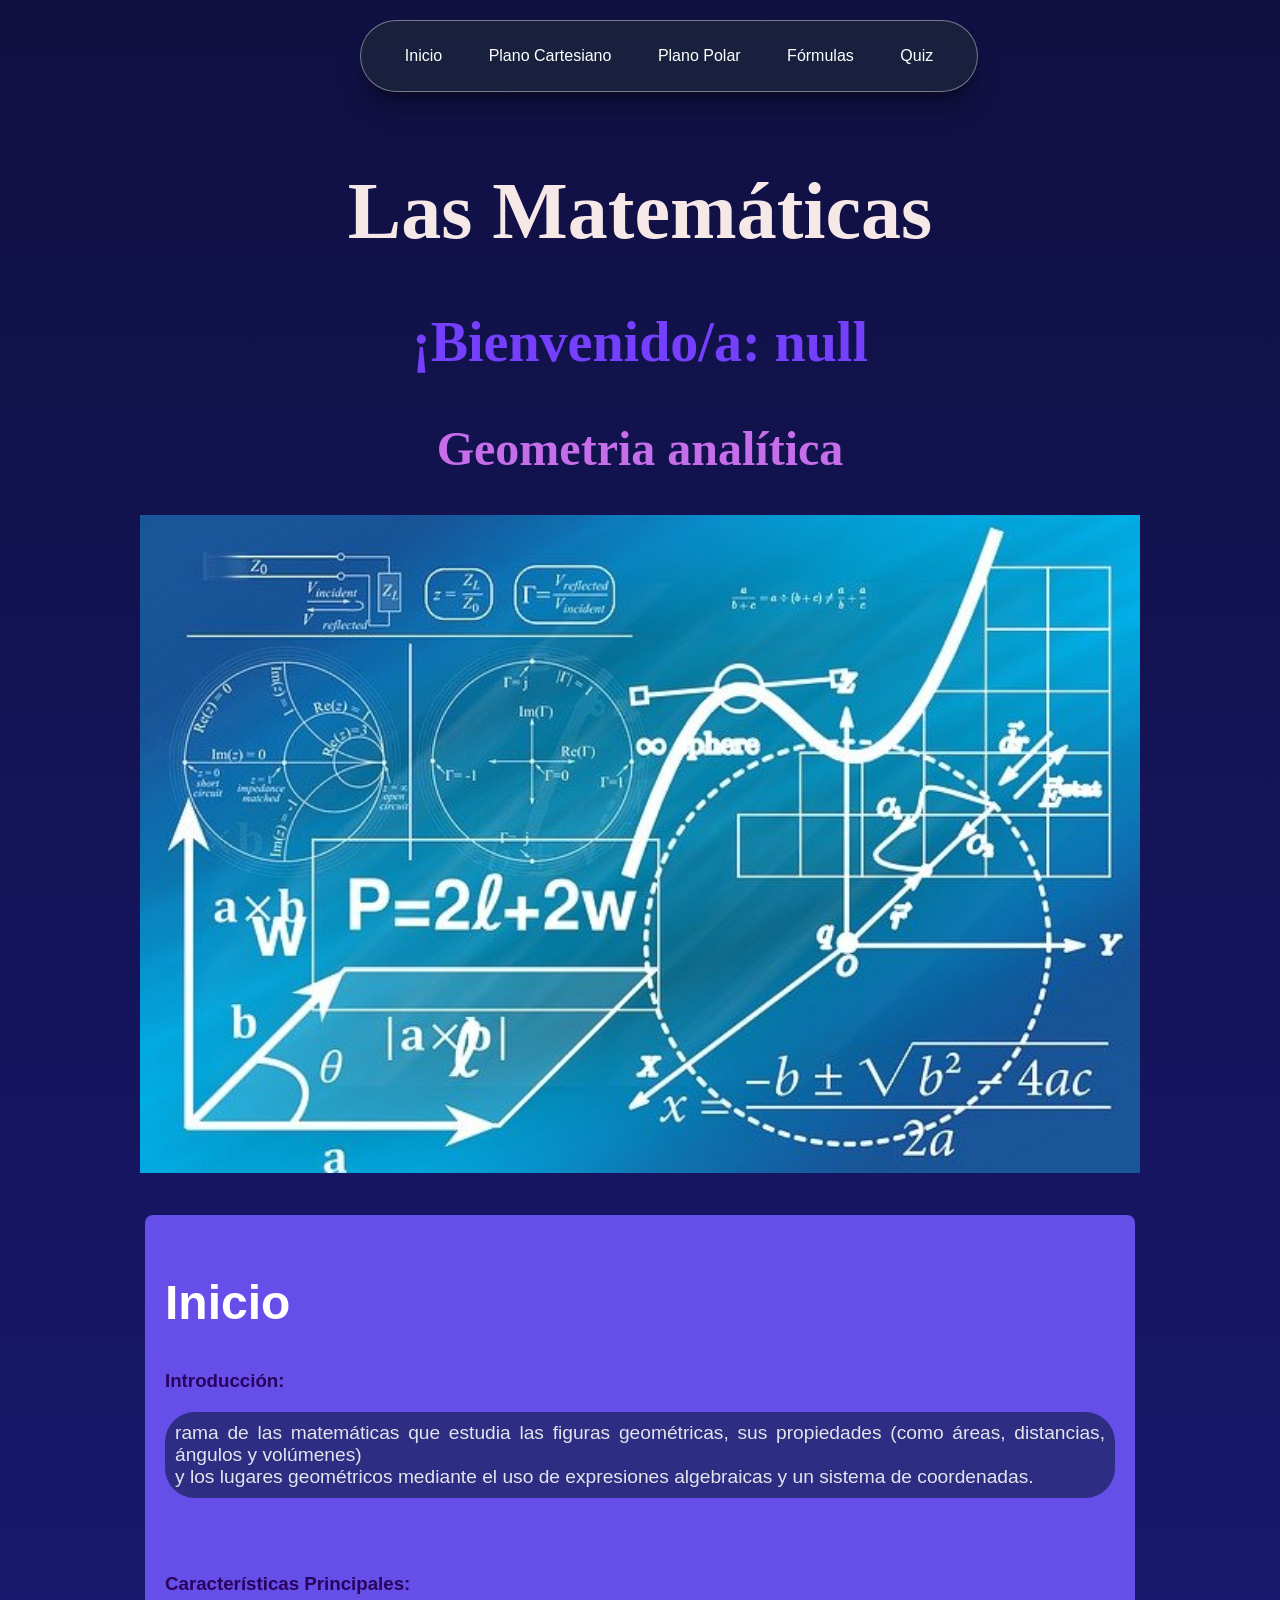
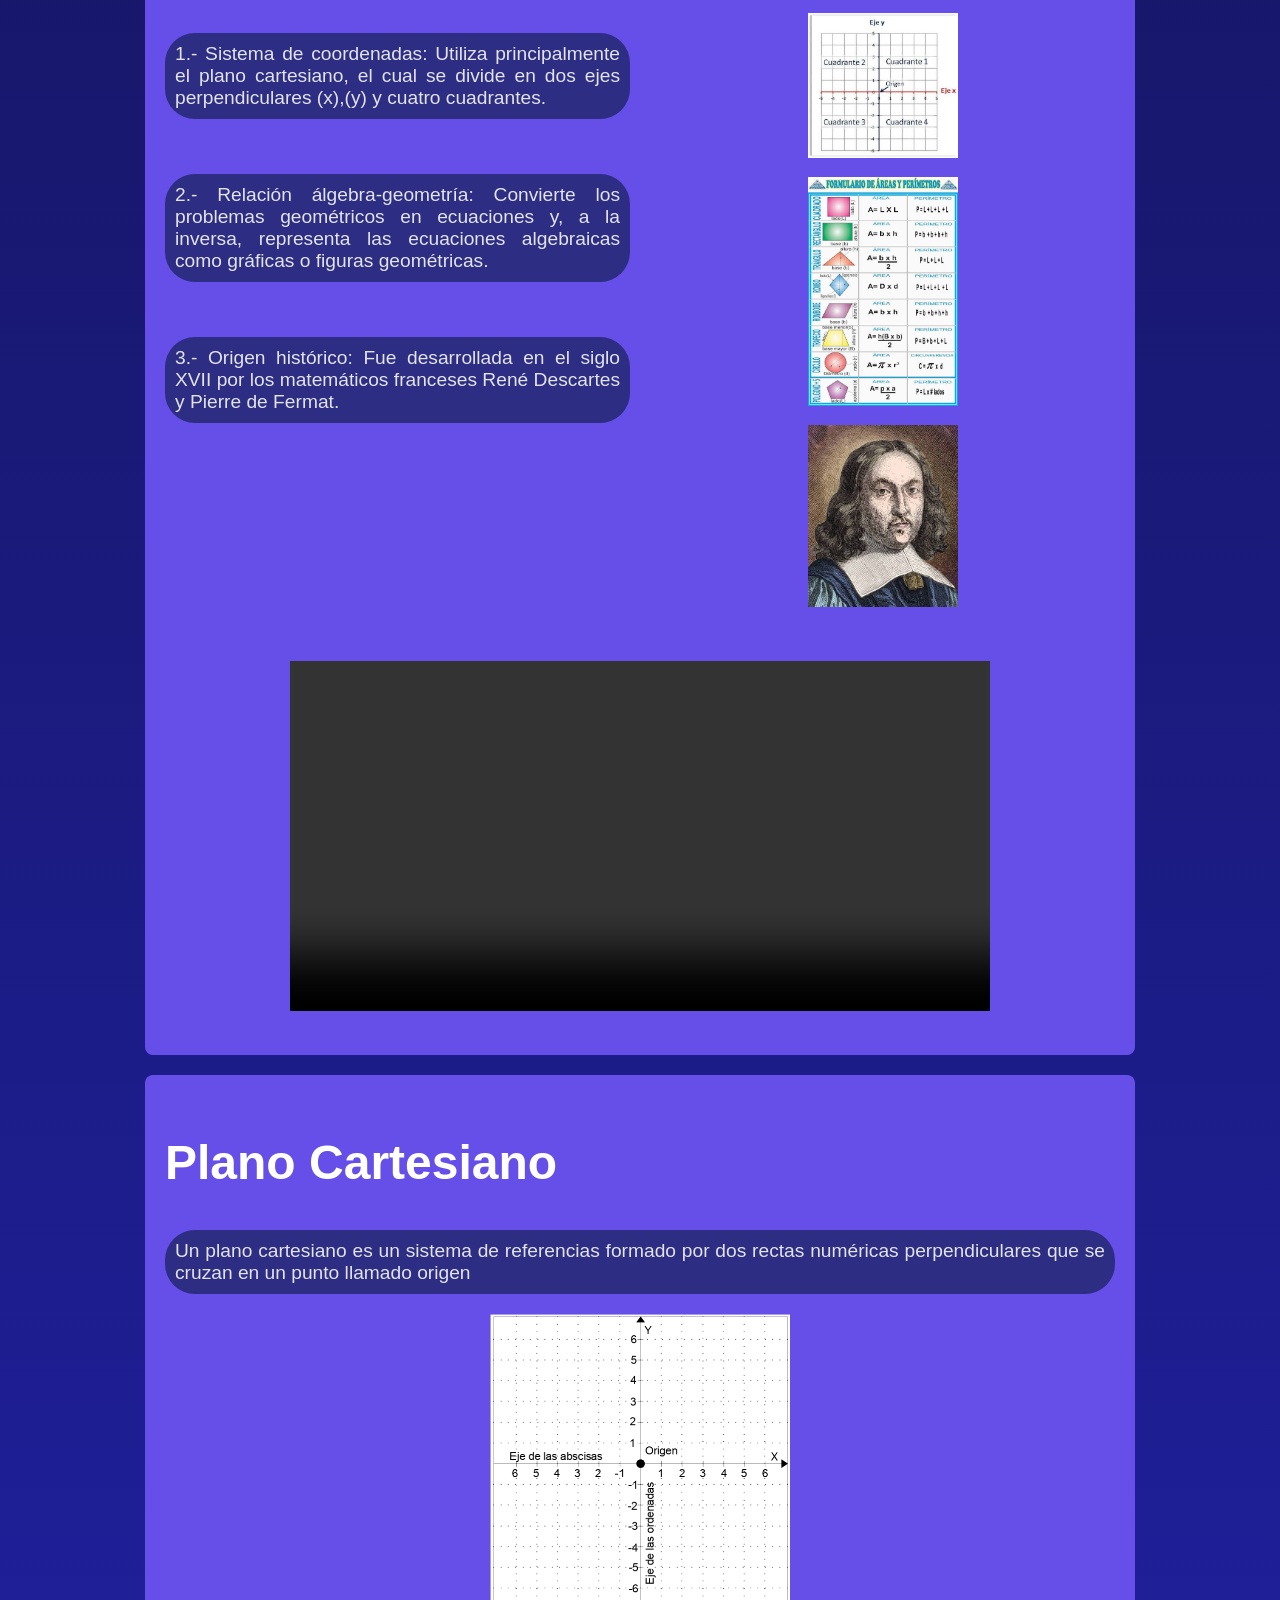
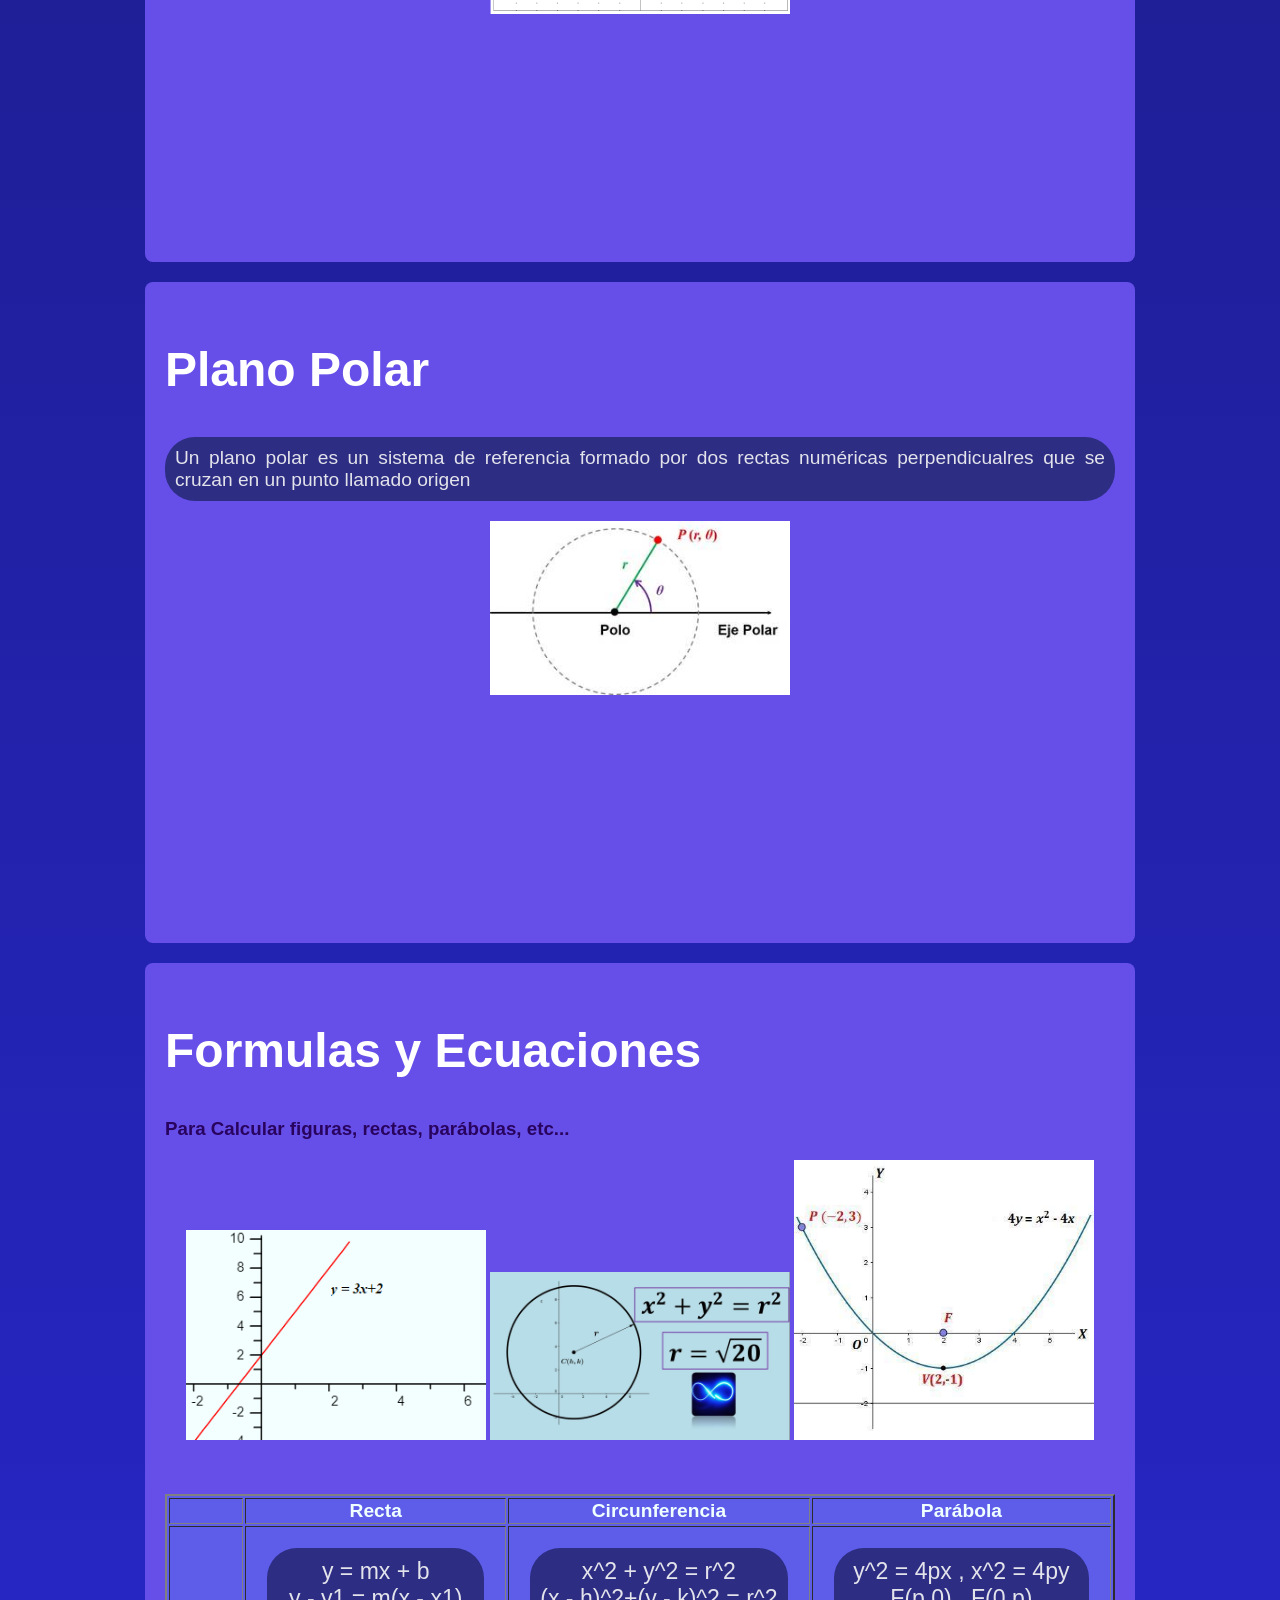
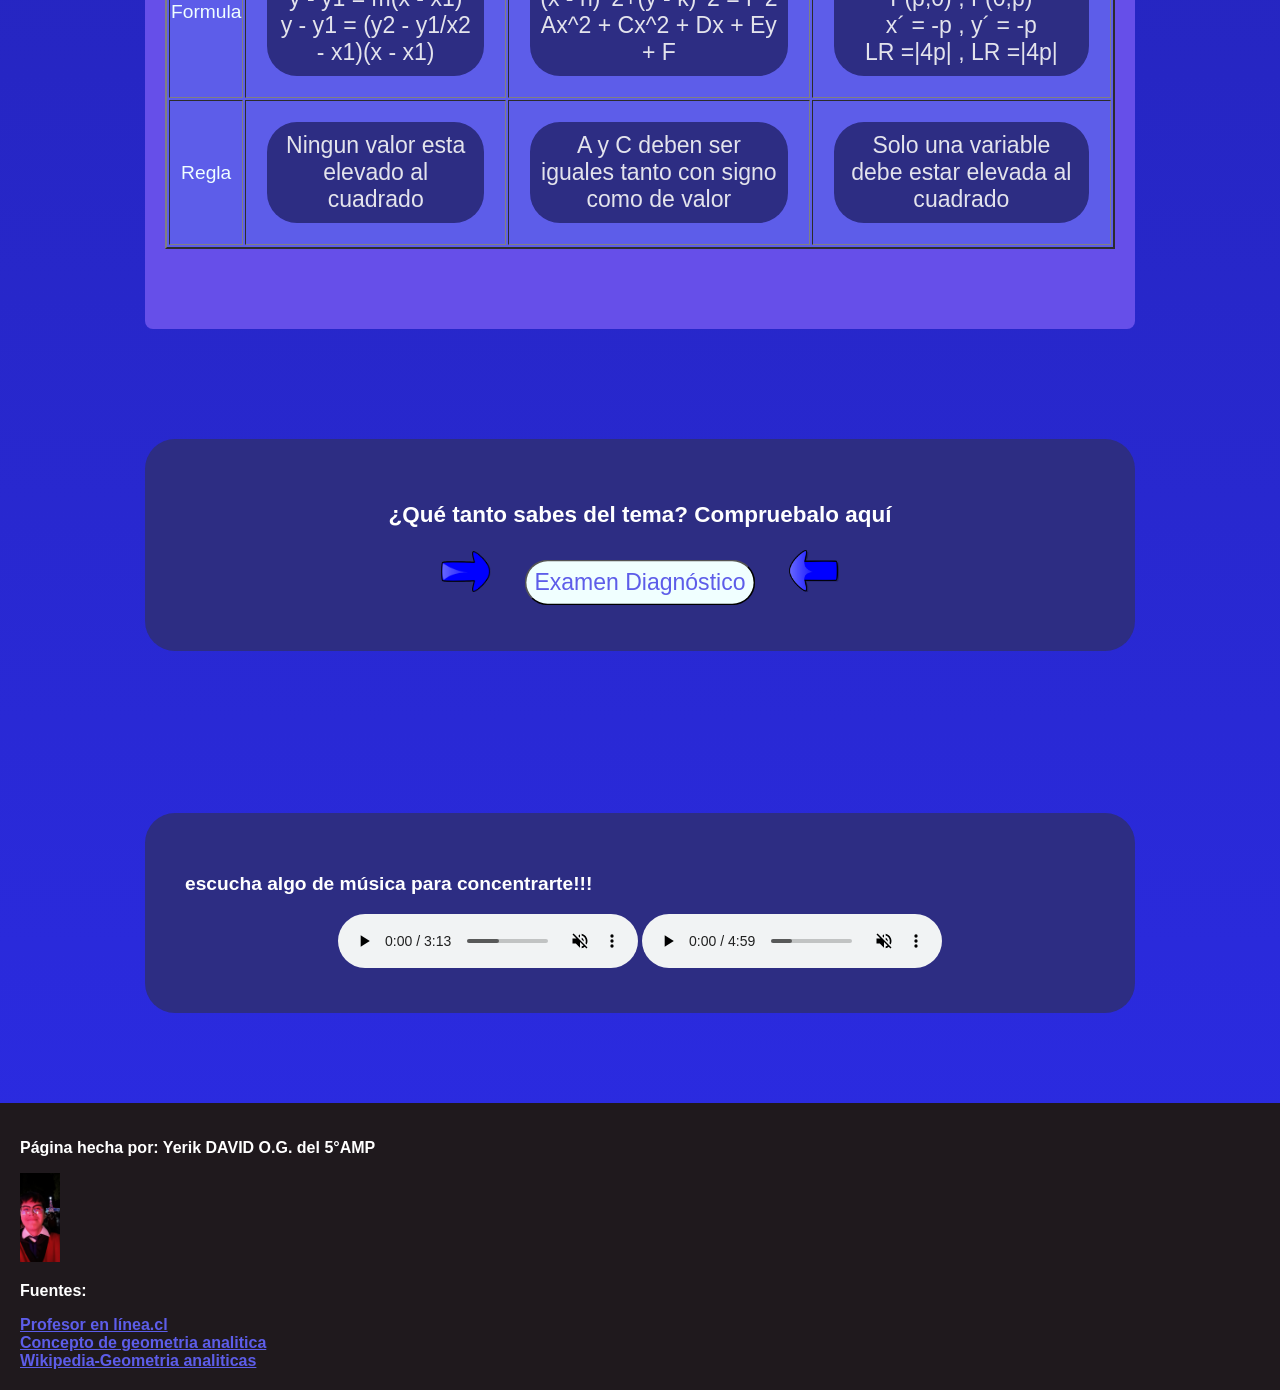
<file: index.html>
<!DOCTYPE html>
<html lang="en">
<head>
    <meta charset="UTF-8">
    <meta name="viewport" content="width=device-width, initial-scale=1.0">
    <title>Inicio</title>
    <link rel="stylesheet" href="estilo.css">
    <link rel="shortcut icon" href="iconos/icoIndex.ico" type="image/x-icon">
</head>
<body>
    <script>
        alert("¡Holaa!, Bienvenido a mi aplicacion Web! :)")
        let nombre = prompt("ingresa tu nombre, please: ","su nombre:");
    </script>
    <header>
        <nav>
         <ul class="navbar">
                <li class="nav-item"><a class="nav-link" href="#inicio">Inicio</a></li>
                <li class="nav-item"><a class="nav-link" href="#plano_cartesiano">Plano Cartesiano</a></li>
                <li class="nav-item"><a class="nav-link" href="#plano polar">Plano Polar</a></li>
                <li class="nav-item"><a class="nav-link" href="#formulas">Fórmulas</a></li>
                <li class="nav-item"><a class="nav-link" href="#quiz">Quiz</a></li>
         </ul>
        </nav>
    </header>
    <main>
    <h1>Las Matemáticas</h1>
    <h2 class="Bienvenida">
        <script>
            document.write("¡Bienvenido/a: " + nombre);
        </script>
    </h2>
    <h2>Geometria analítica</h2>
    <div style="text-align: center;">
        <img src="Imagenes/dont you know.jpg" alt="img1"  width="1000" height="400">
    </div><br>
    <section id="inicio">
    <div class="cuadroText">
        <h2>Inicio</h2>
        <h3>Introducción:</h3>
        <p>rama de las matemáticas que estudia las figuras geométricas, sus propiedades (como áreas, distancias, ángulos y volúmenes) <br>
        y los lugares geométricos mediante el uso de expresiones algebraicas y un sistema de coordenadas. </p><br><br>
        <h3>Características Principales:</h3>
        <div class="ordenado">
            <div class="lista">
                <div class="elemento"><p>1.- Sistema de coordenadas: Utiliza principalmente el plano cartesiano, el cual se divide en dos ejes perpendiculares (x),(y) y cuatro cuadrantes.</p></div>
                <div class="elemento"><p>2.- Relación álgebra-geometría: Convierte los problemas geométricos en ecuaciones y, a la inversa, representa las ecuaciones algebraicas como gráficas o figuras geométricas.</p></div>
                <div class="elemento"><p>3.- Origen histórico: Fue desarrollada en el siglo XVII por los matemáticos franceses René Descartes y Pierre de Fermat.</p></div>
            </div>
            <div class="lista">
                <div class="elemento"><img src="Imagenes/planooo.jpg" alt="plano cartesiano" width="150" height="150"></div>
                <div class="elemento"><img src="Imagenes/geoooooo.jpg" alt="Geometria" width="150" height="150"></div>
                <div class="elemento"><img src="Imagenes/frieeee.jpg" alt="Pierre de Fermat" width="150" height="150"></div>
            </div>
        </div>
        <div class="video">
            <video width="700" height="530" muted loop autoplay controls>
                <source src="videos/geoAna.mp4" type="video/mp4">
        </video>
        </div>
    </div>
    </section>

    <section id="plano_cartesiano">
        <div class="cuadroText">
            <h2>Plano Cartesiano</h2>
            <p>Un plano cartesiano es un sistema de referencias formado por dos rectas numéricas perpendiculares que se cruzan en un punto llamado origen</p>
                <div class="imagenes">
                    <img src="Imagenes/plano_cartesiano.png" alt="plano cartesiano" width="300" height="300">
                </div>
                <div class="video">
                    <iframe width="800" height="630" src="https://www.youtube.com/embed/F9malPMsv9k?si=CiRj7LCVfSq-BCLB" title="YouTube video player" frameborder="0" allow="accelerometer; autoplay; clipboard-write; encrypted-media; gyroscope; picture-in-picture; web-share" referrerpolicy="strict-origin-when-cross-origin" allowfullscreen></iframe>
                </div>
        </div>
    </section>
    
    <section id="plano polar">
        <div class="cuadroText">
            <h2>Plano Polar</h2>
            <p>Un plano polar es un sistema de referencia formado por dos rectas numéricas perpendicualres que se cruzan en un punto llamado origen</p>
            <div class="imagenes">
                <img src="Imagenes/plano_polar.jpg" alt="plano polar" width="300" height="300">
            </div>
            <div class="video">
                <iframe width="800" height="630" src="https://www.youtube.com/embed/TfdUFNrpKWg?si=cZqep4UwqiyOEzHL" title="YouTube video player" frameborder="0" allow="accelerometer; autoplay; clipboard-write; encrypted-media; gyroscope; picture-in-picture; web-share" referrerpolicy="strict-origin-when-cross-origin" allowfullscreen></iframe>
            </div>
        </div>
    </section>
    
    <section id="formulas">
        <div class="cuadroText">
            <h2>Formulas y Ecuaciones</h2>
            <h3>Para Calcular figuras, rectas, parábolas, etc...</h3>
            <div class="imagenes">
                <img src="Imagenes/ecu_recta.png" alt="la recta" width="300" height="300">
                <img src="Imagenes/ecu_circu.jpg" alt="la circunferencia" width="300" height="300">
                <img src="Imagenes/ecu_para.jpg" alt="la parábola" width="300" height="300">
            </div>
            <table border="2">
                <tr>
                    <th></th>
                    <th>Recta</th>
                    <th>Circunferencia</th>
                    <th>Parábola</th>
                </tr>
                <tr>
                    <td>Formula</td>
                    <td><p>y = mx + b<br>y - y1 = m(x - x1) <br>y - y1 = (y2 - y1/x2 - x1)(x - x1)</p></td>
                    <td><p>x^2 + y^2 = r^2 <br>(x - h)^2+(y - k)^2 = r^2 <br>Ax^2 + Cx^2 + Dx + Ey + F</p></td>
                    <td><p>y^2 = 4px , x^2 = 4py<br>F(p,0) , F(0,p)<br>x´ = -p , y´ = -p<br>LR =|4p| , LR =|4p|</p></td>
                </tr>
                <tr>
                    <td>Regla</td>
                    <td><p>Ningun valor esta elevado al cuadrado</p></td>
                    <td><p>A y C deben ser iguales tanto con signo como de valor</p></td>
                    <td><p>Solo una variable debe estar elevada al cuadrado</p></td>
                </tr>
            </table>
        </div>
    </section>



    <br><br><br><br><br>
    <div class="quizSection">
        <h3>¿Qué tanto sabes del tema? Compruebalo aquí </h3>
        <div class="acomodo">
            <img src="Imagenes/flecha1 (1).png" alt="flecha" width="50px" height="50px">
            <button class="quiz"><a href="diagnostico.html">Examen Diagnóstico</a></button>
            <img src="Imagenes/flecha2.png" alt="flecha" width="50px" height="50px">
        </div>
    </div>
    <br><br><b><br><br>

    <div class="musicSection">
        <p id="quiz"></p>
        <p>escucha algo de música para concentrarte!!! </p>
        <audio muted loop controls>
        <source src="Audios/deathwish.mpeg" type="audio/mpeg">
        </audio>
        <audio muted loop controls>
        <source src="Audios/another_Relapse.mpeg" type="audio/mpeg">
        </audio>
    </div>
    </main>

    

    <footer>
        <section>
            <div class="footer">
                <p>Página hecha por: Yerik DAVID O.G. del 5°AMP</p>
                <img src="Imagenes/IMG20241129184013.jpg" alt="YO" width="40" height="70">
            </div>
            <p>Fuentes:</p>
            <a href="https://www.profesorenlinea.cl/geometria/Recta_Ecuacion_de.html">Profesor en línea.cl</a><br>
            <a href="https://concepto.de/geometria-analitica/">Concepto de geometria analitica</a><br>
            <a href="https://es.wikipedia.org/wiki/Geometr%C3%ADa_anal%C3%ADtica">Wikipedia-Geometria analiticas</a>
        </section>
    </footer>



</body>
</html>
</file>
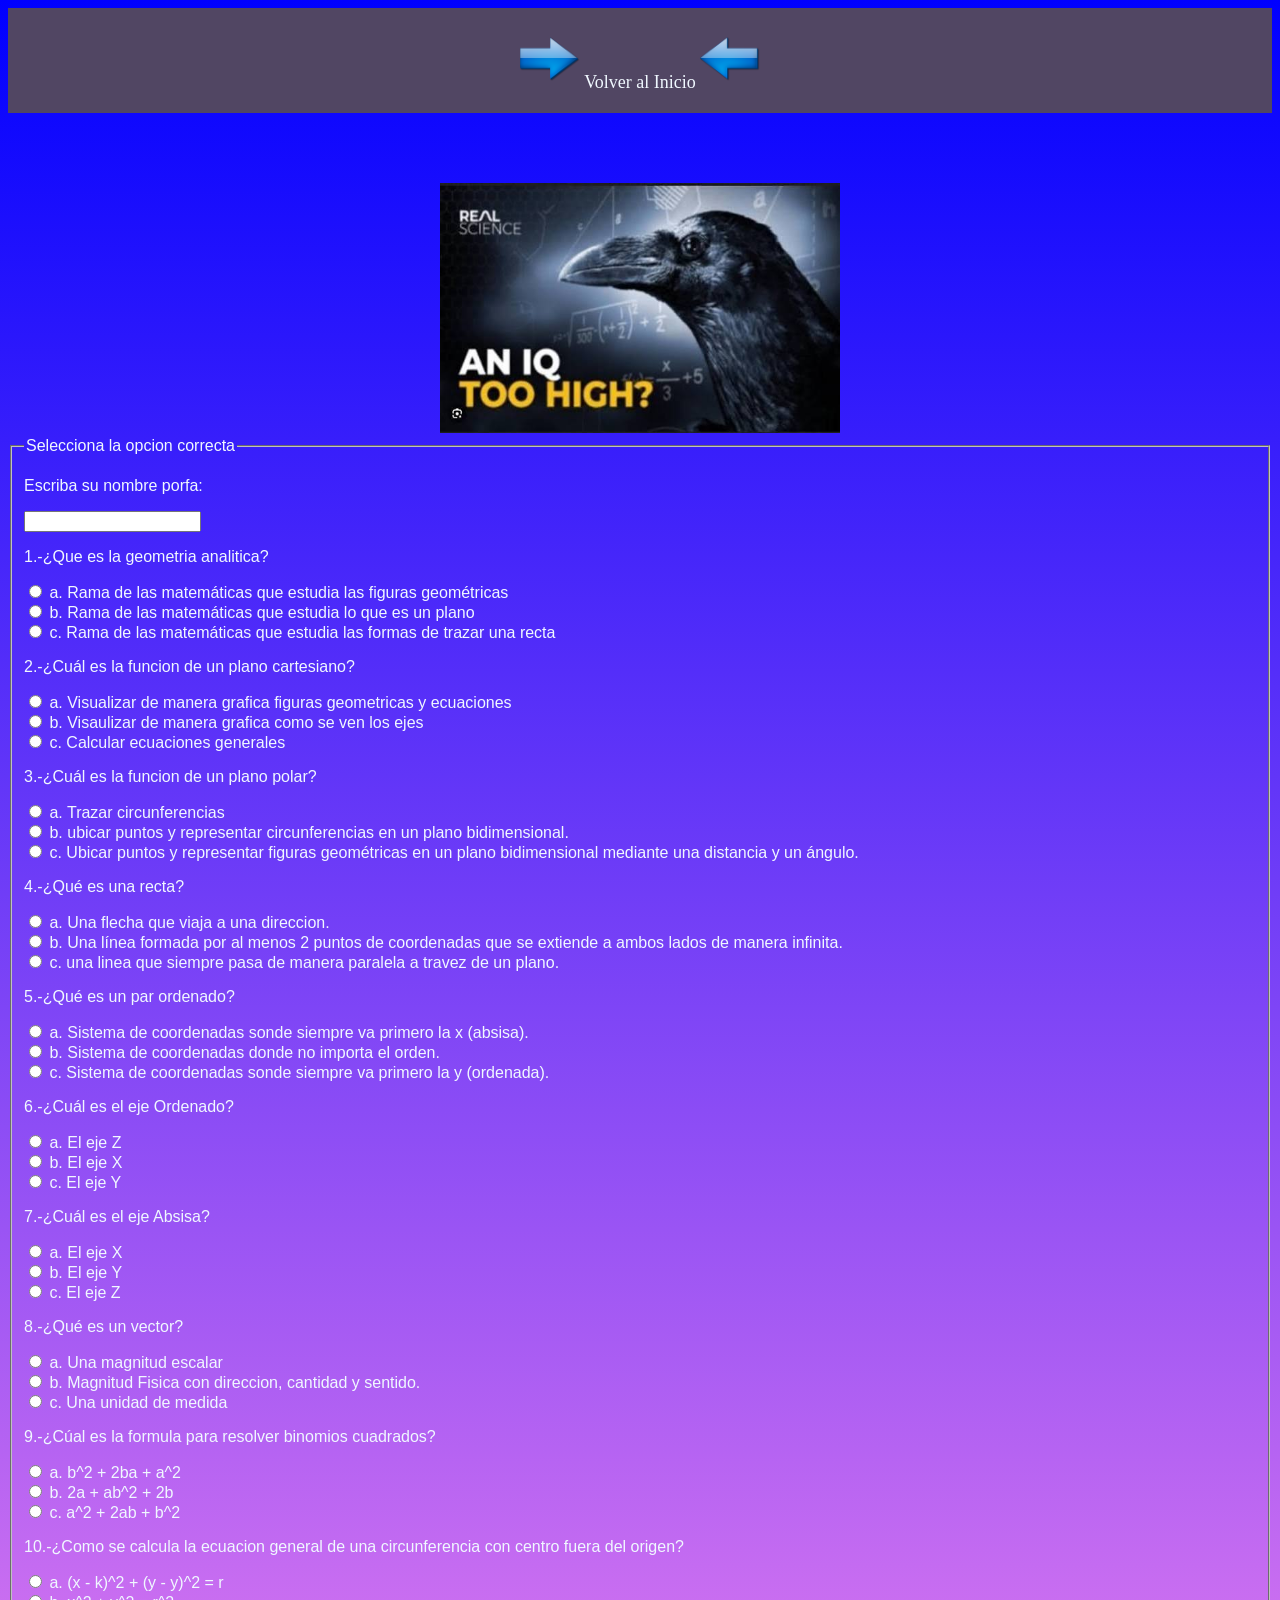
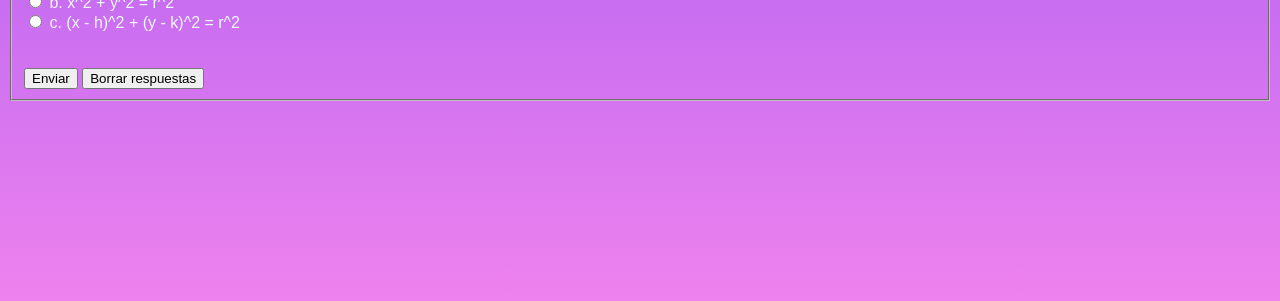
<file: diagnostico.html>
<!DOCTYPE html>
<html lang="en">
<head>
    <meta charset="UTF-8">
    <meta name="viewport" content="width=device-width, initial-scale=1.0">
    <title>Examen de prueba</title>
    <link rel="shortcut icon" href="iconos/icoCuestionario.ico" type="image/x-icon">
    <link rel="stylesheet" href="estiloCuestionario.css">
</head>
<body>
    <header>
        <nav class="navbar">
            <img src="Imagenes/arrowRight.png" alt="Derecha" width="60" height="60">
            <a href="index.html">Volver al Inicio</a>
            <img src="Imagenes/arrowLeft.png" alt="Derecha" width="60" height="60">
        </nav>
    </header>

    <div style="text-align: center;">
        <img src="Imagenes/Imagen1Questionario.jpg" alt="Imagen Cuestionario" width="400" height="250">
    </div>
    
    <fieldset> <legend>Selecciona la opcion correcta</legend>
        <form id="cuestionario">
            <p>Escriba su nombre porfa:</p>
            <input type="text" name="nombre" id="nombre">

            <p>1.-¿Que es la geometria analitica?</p>
            <label>
            <input type="radio" name="pregunta1" value="res1">
            a.  Rama de las matemáticas que estudia las figuras geométricas
            </label> <br>
            <input type="radio" name="pregunta1" value="res2">
            b.  Rama de las matemáticas que estudia lo que es un plano
            </label><br>
            <input type="radio" name="pregunta1" value="res3">
            c.  Rama de las matemáticas que estudia las formas de trazar una recta
            </label>

            <p>2.-¿Cuál es la funcion de un plano cartesiano?</p>
            <label>
            <input type="radio" name="pregunta2" value="res1">
            a.  Visualizar de manera grafica figuras geometricas y ecuaciones
            </label> <br>
            <input type="radio" name="pregunta2" value="res2">
            b.  Visaulizar de manera grafica como se ven los ejes
            </label><br>
            <input type="radio" name="pregunta2" value="res3">
            c.  Calcular ecuaciones generales
            </label>

            <p>3.-¿Cuál es la funcion de un plano polar?</p>
            <label>
            <input type="radio" name="pregunta3" value="res1">
            a.  Trazar circunferencias
            </label> <br>
            <input type="radio" name="pregunta3" value="res2">
            b.  ubicar puntos y representar circunferencias en un plano bidimensional.
            </label><br>
            <input type="radio" name="pregunta3" value="res3">
            c.  Ubicar puntos y representar figuras geométricas en un plano bidimensional mediante una distancia y un ángulo.
            </label>

            <p>4.-¿Qué es una recta?</p>
            <label>
            <input type="radio" name="pregunta4" value="res1">
            a.  Una flecha que viaja a una direccion.
            </label> <br>
            <input type="radio" name="pregunta4" value="res2">
            b.  Una línea formada por al menos 2 puntos de coordenadas que se extiende a ambos lados de manera infinita.
            </label><br>
            <input type="radio" name="pregunta4" value="res3">
            c.  una linea que siempre pasa de manera paralela a travez de un plano.
            </label>

            <p>5.-¿Qué es un par ordenado?</p>
            <label>
            <input type="radio" name="pregunta5" value="res1">
            a.  Sistema de coordenadas sonde siempre va primero la x (absisa).
            </label> <br>
            <input type="radio" name="pregunta5" value="res2">
            b.  Sistema de coordenadas donde no importa el orden.
            </label><br>
            <input type="radio" name="pregunta5" value="res3">
            c.  Sistema de coordenadas sonde siempre va primero la y (ordenada).
            </label>

            <p>6.-¿Cuál es el eje Ordenado?</p>
            <label>
            <input type="radio" name="pregunta6" value="res1">
            a.  El eje Z
            </label> <br>
            <input type="radio" name="pregunta6" value="res2">
            b.  El eje X
            </label><br>
            <input type="radio" name="pregunta6" value="res3">
            c.  El eje Y
            </label>

            <p>7.-¿Cuál es el eje Absisa?</p>
            <label>
            <input type="radio" name="pregunta7" value="res1">
            a.  El eje X
            </label> <br>
            <input type="radio" name="pregunta7" value="res2">
            b.  El eje Y
            </label><br>
            <input type="radio" name="pregunta7" value="res3">
            c.  El eje Z
            </label>

            <p>8.-¿Qué es un vector?</p>
            <label>
            <input type="radio" name="pregunta8" value="res1">
            a.  Una magnitud escalar
            </label> <br>
            <input type="radio" name="pregunta8" value="res2">
            b.  Magnitud Fisica con direccion, cantidad y sentido.
            </label><br>
            <input type="radio" name="pregunta8" value="res3">
            c.  Una unidad de medida
            </label>

            <p>9.-¿Cúal es la formula para resolver binomios cuadrados?</p>
            <label>
            <input type="radio" name="pregunta9" value="res1">
            a.  b^2 + 2ba + a^2
            </label> <br>
            <input type="radio" name="pregunta9" value="res2">
            b.  2a + ab^2 + 2b
            </label><br>
            <input type="radio" name="pregunta9" value="res3">
            c.  a^2 + 2ab + b^2
            </label>

            <p>10.-¿Como se calcula la ecuacion general de una circunferencia con centro fuera del origen?</p>
            <label>
            <input type="radio" name="pregunta10" value="res1">
            a.  (x - k)^2 + (y - y)^2 = r
            </label> <br>
            <input type="radio" name="pregunta10" value="res2">
            b.  x^2 + y^2 = r^2
            </label><br>
            <input type="radio" name="pregunta10" value="res3">
            c.  (x - h)^2 + (y - k)^2 = r^2
            </label><br><br><br>

            <input type="submit" value="Enviar">
            <input type="reset" value="Borrar respuestas">

        </form>
    </fieldset>

    <div id="resultado" style="margin-top: 20px; font-size: 18px;"></div>

    <script src="resultado.js"></script>
</body>
</html>
</file>
<file: estilo.css>
body{
    background: linear-gradient(#101042, rgb(44, 44, 231));
    padding: 0;
}
html {
    scroll-behavior: smooth;
}
html, body {
  margin: 0;
}

main{
    max-width: 1100px;
    flex: 1;
}

   h1{
    text-align:center;
    text-decoration: wavy;
    font-family: 'Times New Roman', Times, serif;
    font-size: 10ch;
    color:rgb(247, 232, 232);
    }
    h2{
    text-align: center;
    color: rgb(198, 110, 233);
    font-size: 6ch;
    }    


.Bienvenida{
    text-align: center;
    color: rgb(117, 64, 253);
    font-size: 7ch;
}
h3{
    color: white;
    font-family: 'Segoe UI', Tahoma, Geneva, Verdana, sans-serif;
}
p{
    text-align: justify;
    color: white;
    font-family: 'Segoe UI', Tahoma, Geneva, Verdana, sans-serif;
}
a{
    font-family: 'Segoe UI', Tahoma, Geneva, Verdana, sans-serif;
    color:#5d5de9
}
a:hover{
    color: rgb(251, 253, 255);
}

table{
    text-align: center;
    margin-top: 50px;
    margin-bottom: 60px;
    background-color:#5d5de9;
    font-family: 'Segoe UI', Tahoma, Geneva, Verdana, sans-serif;
    font-size: larger;
    color: azure;
}

table tr td p{
    color: antiquewhite;
    margin-top: 10px;
    margin-bottom: 10px;
    margin-left: 20px;
    margin-right: 20px;
    font-family: 'Segoe UI', Tahoma, Geneva, Verdana, sans-serif;
    text-align: center;
}

table tr td{
    color: azure;
}

ul {
  list-style-type: none;
  margin: 0;
  padding: 0;
  background-color: #333333;
  display: flex;
}

ul li a {
  display: block;
  color: white;
  padding: 14px 16px;
  text-decoration: none;
}

ul li a:hover {
  background-color: #111111;
}




















header {
    display: flex;
    justify-content: center;
    padding: 20px;
    position: sticky;
    top: 0;
    z-index: 1000;
}

.navbar {
    display: flex;
    align-items: center;
    justify-content: space-between;
    width: 100%;
    padding: 12px 28px;
    background: rgba(30, 41, 59, 0.7);
    backdrop-filter: blur(12px);
    border: 1px solid rgba(255, 255, 255, 0.4);
    border-radius: 50px;
    box-shadow: 0 20px 25px -5px rgba(0, 0, 0, 0.3), 0 8px 10px -6px rgba(0, 0, 0, 0.3);
}

.nav-links {
    display: flex;
    list-style: none;
    gap: 20px;
}

.nav-links {
    text-decoration: none;
    color: #94a3b8;
    font-weight: 500;
    font-size: 0.95rem;
    transition: 0.4s;
    padding: 8px 16px;
    border-radius: 20px;
    
}

.nav-links:hover{
    transition: 0.4s;
    transform: scale(1.2);
}

.btn-action:hover {
  transform: translateY(-2px);
  box-shadow: 0 6px 20px 0 rgba(56, 189, 248, 0.55);
}

.video{
    text-align: center;
    margin-top: 50px;
    margin-bottom: 20px
}

















.cuadroText{
    background-color: rgb(102, 79, 233);
    border-radius: 8px;
    padding: 20px;      
    margin: 20px auto;
    margin-left: 5%;
    margin-right: 5%;
}

.cuadroText h2{
    color: #ffffff;
    font-family: 'Segoe UI', Tahoma, Geneva, Verdana, sans-serif;
    text-align: left;
}

.cuadroText h3{
    color: #29045f;
    font-family: 'Lucida Sans', 'Lucida Sans Regular', 'Lucida Grande', 'Lucida Sans Unicode', Geneva, Verdana, sans-serif;
}

.cuadroText p{
    background-color: #2d2d83;
    color: #e3e3ec;
    padding: 10px;
    border-radius: 30px;
    font-size: larger;
    font-family: 'Segoe UI', Tahoma, Geneva, Verdana, sans-serif;
    margin-top: 20px;
    margin-bottom: 20px;
}












.quizSection{
    background-color: #2d2d83;
    border-radius: 30px;
    padding: 40px;
    font-size: larger;
    margin-left: 5%;
    margin-right: 5%;
    margin-bottom: 90px;
    text-align: center;
    justify-content: center;
}
.quizSection a{
    text-decoration: none;
}
.quizSection button{
    color: #101042;
    font-size: 3ch;
    font-family: 'Segoe UI', Tahoma, Geneva, Verdana, sans-serif;
    background-color: azure;
    border-radius: 30px;
    padding: 10px;
    transition: 0.4s;
    transform: scale(0.8);
}
.quizSection button:hover{
    color: azure;
    background-color: #101042;
    border-radius: 30px;
    transition: 0.4s;
    transform: translateY(-5px);
}









.musicSection{
    background-color: #2d2d83;
    border-radius: 30px;
    padding: 40px;
    font-size: larger;
    margin-left: 5%;
    margin-right: 5%;
    margin-bottom: 90px;
    text-align: center;
    justify-content: center;
}










.ordenado{
    display: flex;
    gap: 20px;
    justify-content: space-between;
    text-align: center;
}

.imagenes{
    margin-top: 20px;
    margin-bottom: 30px;
    text-align: center;
    gap: 40px;
}

.lista{
    flex: 1;
    display: flex;
    flex-direction: column;
    gap: 15px;
    list-style:circle;
}

.lista li{
    background-color: #7b9be0;
    text-align: left;
    color: #101042;
    font-family: 'Lucida Sans', 'Lucida Sans Regular', 'Lucida Grande', 'Lucida Sans Unicode', Geneva, Verdana, sans-serif;
    border: none;
    outline: none;
    margin-top: 40px;
    width: 50%;
}













footer{
    display: flex;
    padding: 20px;
    background-color: #1f191d;
    justify-content: left;
    flex-wrap: wrap;
    margin-top: 70px;
}

img, iframe, video {
    max-width: 100%;
    height: auto;
}

@media (max-width: 767px) {
    main {
        width: 95%;
        margin: 0 auto;
    }

    h1 {
        font-size: 5ch;
    }

    h2 {
        font-size: 4ch;
    }

    .Bienvenida {
        font-size: 4ch;
    }

    header {
        padding: 10px;
    }

    .navbar {
        flex-direction: column;
        border-radius: 20px;
        padding: 15px;
        gap: 15px;
    }

    .nav-links {
        flex-direction: column;
        align-items: center;
        gap: 10px;
        padding: 0;
    }

    ul {
        flex-direction: column;
        text-align: center;
    }

    .cuadroText, .quizSection, .musicSection {
        margin-left: 2%;
        margin-right: 2%;
        padding: 20px;
    }
    .ordenado {
        flex-direction: column;
        align-items: center;
    }

    .lista li {
        width: 100%;
        margin-top: 10px;
    }
    table {
        display: block;
        overflow-x: auto;
        white-space: nowrap;
        width: 100%;
    }
}
@media (min-width: 768px) and (max-width: 1023px) {
    h1 {
        font-size: 7ch;
    }

    h2 {
        font-size: 5ch;
    }

    .Bienvenida {
        font-size: 5.5ch;
    }

    .lista li {
        width: 80%;
    }

    main {
        width: 90%;
        margin: 0 auto;
    }
}

@media (min-width: 1024px) {
    main {
        margin: 0 auto;
    }
}
</file>
<file: estiloCuestionario.css>
body{
    background:linear-gradient(blue,violet);
    color: aliceblue;
    font-family:'Segoe UI', Tahoma, Geneva, Verdana, sans-serif;
    margin-bottom: 200px;
}
header{
    display: flex;
    justify-content: center;
    padding: 20px;
    background-color: rgb(81, 70, 99);
    margin-bottom: 70px;
}
header a{
    color: aliceblue;
    justify-content:center;
    font-size: large;
    font-family: 'Times New Roman', Times, serif;
    text-decoration: none;
}
</file>
